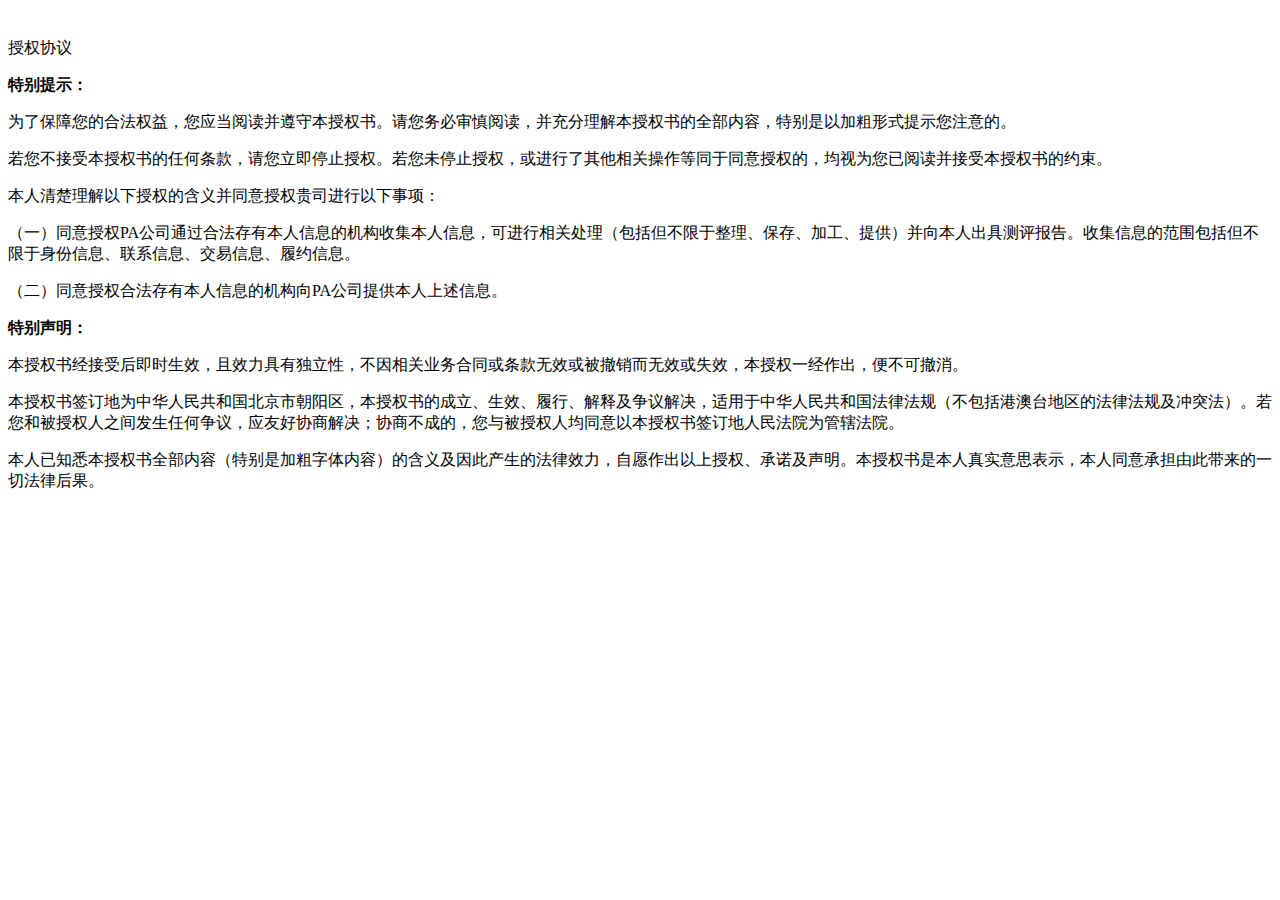
<file: src/main/resources/templates/agreement.html>
<!DOCTYPE html>
<html lang="en" xmlns:th="http://www.thymeleaf.org">
<div th:replace="module::head"></div>
<body ontouchstart class="page-bg">
    <div class="page-bd-15" style="padding-top: 30px;padding-bottom: 30px">
        <div class="page-hd-title c_center" >
            授权协议
        </div>
        <p class="page-hd-desc"><strong>特别提示：</strong></p>
        <p class="page-hd-desc">为了保障您的合法权益，您应当阅读并遵守本授权书。请您务必审慎阅读，并充分理解本授权书的全部内容，特别是以加粗形式提示您注意的。</p>
        <p class="page-hd-desc">若您不接受本授权书的任何条款，请您立即停止授权。若您未停止授权，或进行了其他相关操作等同于同意授权的，均视为您已阅读并接受本授权书的约束。</p>
        <p class="page-hd-desc">本人清楚理解以下授权的含义并同意授权贵司进行以下事项：</p>
        <p class="page-hd-desc">（一）同意授权PA公司通过合法存有本人信息的机构收集本人信息，可进行相关处理（包括但不限于整理、保存、加工、提供）并向本人出具测评报告。收集信息的范围包括但不限于身份信息、联系信息、交易信息、履约信息。</p>
        <p class="page-hd-desc">（二）同意授权合法存有本人信息的机构向PA公司提供本人上述信息。</p>

        <p class="page-hd-desc"><strong>特别声明：</strong></p>
        <p class="page-hd-desc">本授权书经接受后即时生效，且效力具有独立性，不因相关业务合同或条款无效或被撤销而无效或失效，本授权一经作出，便不可撤消。</p>
        <p class="page-hd-desc">本授权书签订地为中华人民共和国北京市朝阳区，本授权书的成立、生效、履行、解释及争议解决，适用于中华人民共和国法律法规（不包括港澳台地区的法律法规及冲突法）。若您和被授权人之间发生任何争议，应友好协商解决；协商不成的，您与被授权人均同意以本授权书签订地人民法院为管辖法院。</p>
        <p class="page-hd-desc">本人已知悉本授权书全部内容（特别是加粗字体内容）的含义及因此产生的法律效力，自愿作出以上授权、承诺及声明。本授权书是本人真实意思表示，本人同意承担由此带来的一切法律后果。</p>
    </div>
</body>
</html>
</file>
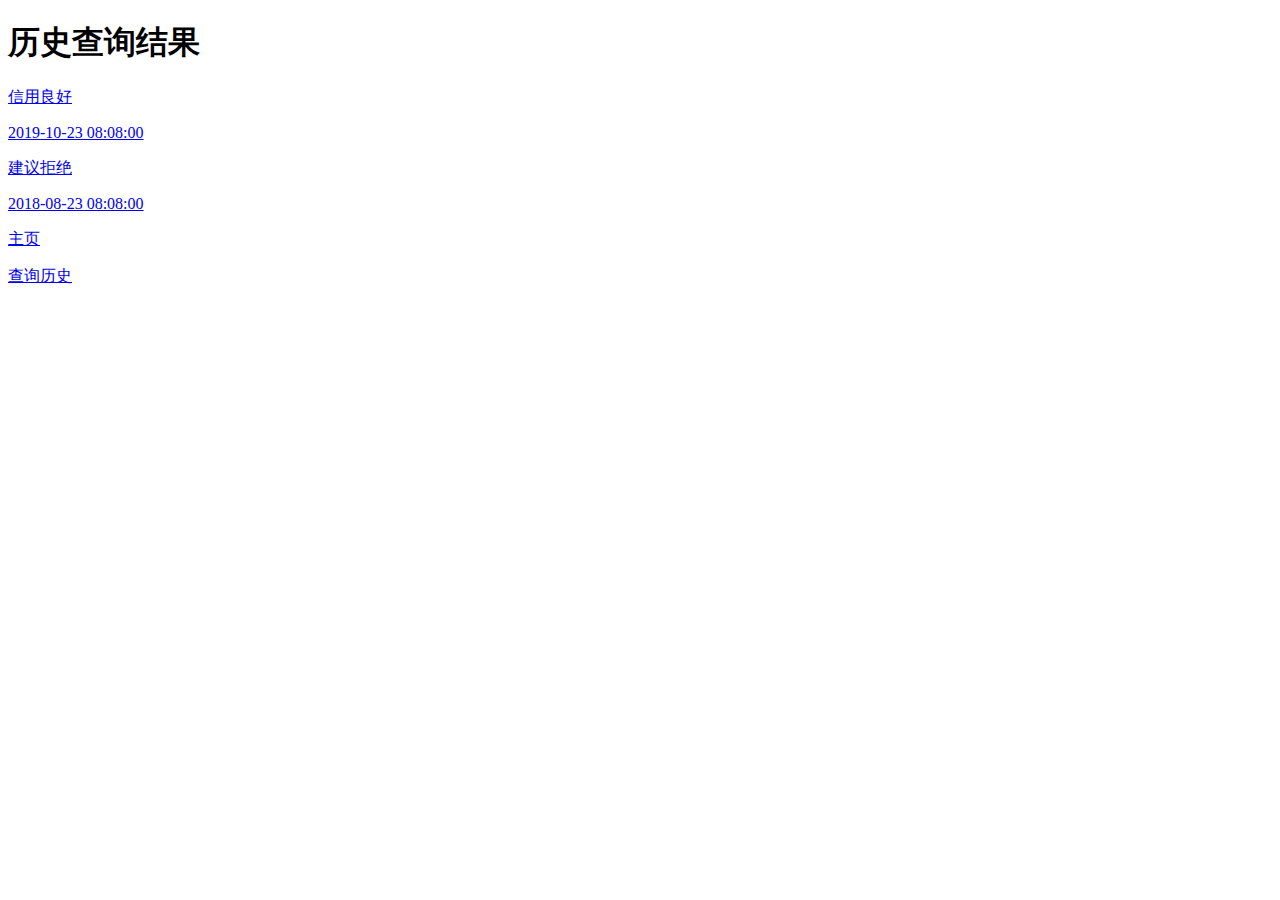
<file: src/main/resources/templates/history.html>
<!DOCTYPE html>
<html lang="en" xmlns:th="http://www.thymeleaf.org">
<div th:replace="module::head"></div>
<body ontouchstart>
<div class="page-hd">
    <h1 class="page-hd-title">
        历史查询结果
    </h1>
    <p class="page-hd-desc" th:text="'客户ID:'+${fansId}"></p>
</div>
<div class="weui-cells">
    <a class="weui-cell weui-cell_access" href="https://www.baidu.com">
        <div class="weui-cell__bd">
            <p>信用良好</p>
        </div>
        <div class="weui-cell__ft">2019-10-23 08:08:00</div>
    </a>
    <a class="weui-cell weui-cell_access" href="https://open.10jqka.com.cn/clouds/30dbaf013b3cd32c64c19e4b6af794d7/longhubangSXS/rewrite/index/lhb">
        <div class="weui-cell__bd">
            <p>建议拒绝</p>
        </div>
        <div class="weui-cell__ft">2018-08-23 08:08:00</div>
    </a>
</div>
<div id="bottom-tab" class="weui-tab" style="height:auto;">
    <div class="weui-tabbar tab-bottom">
        <a href="/view/index" class="weui-tabbar__item">
            <i class="icon icon-27 f27 weui-tabbar__icon"></i>
            <p class="weui-tabbar__label">主页</p>
        </a>

        <a href="javascript:;" class="weui-tabbar__item">
            <i class="icon icon-67 f27 weui-tabbar__icon f-green" ></i>
            <p class="weui-tabbar__label f-green">查询历史</p>
        </a>
    </div>
</div>
</body>
</html>
</file>
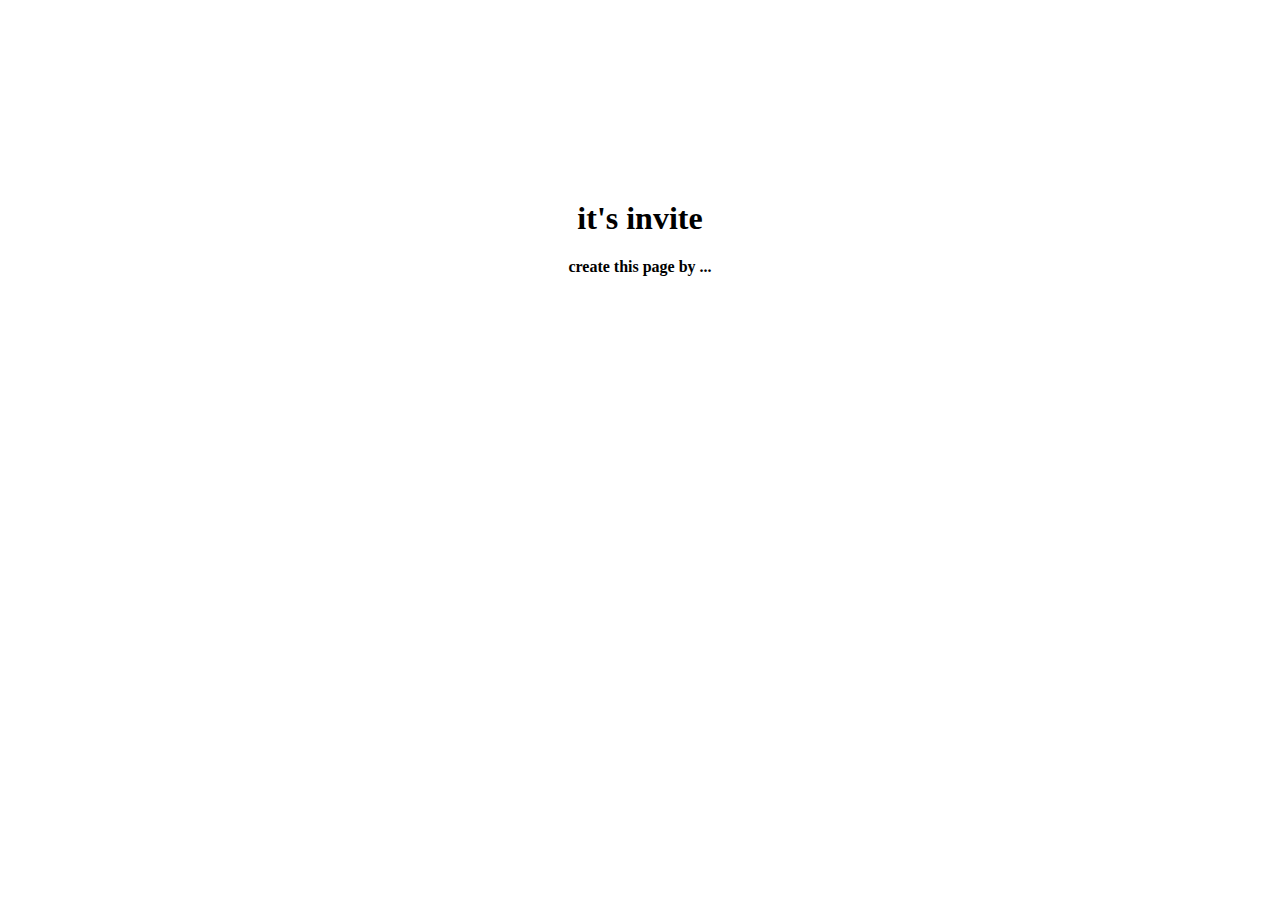
<file: src/main/resources/templates/invite.html>
<!DOCTYPE html>
<html lang="en" xmlns:th="http://www.thymeleaf.org">
<div th:replace="module::head"></div>
<body>
<h1 style="text-align: center;margin-top: 200px">it's invite</h1>
<h4 style="text-align: center">create this page by ...</h4>
</body>
</html>
</file>
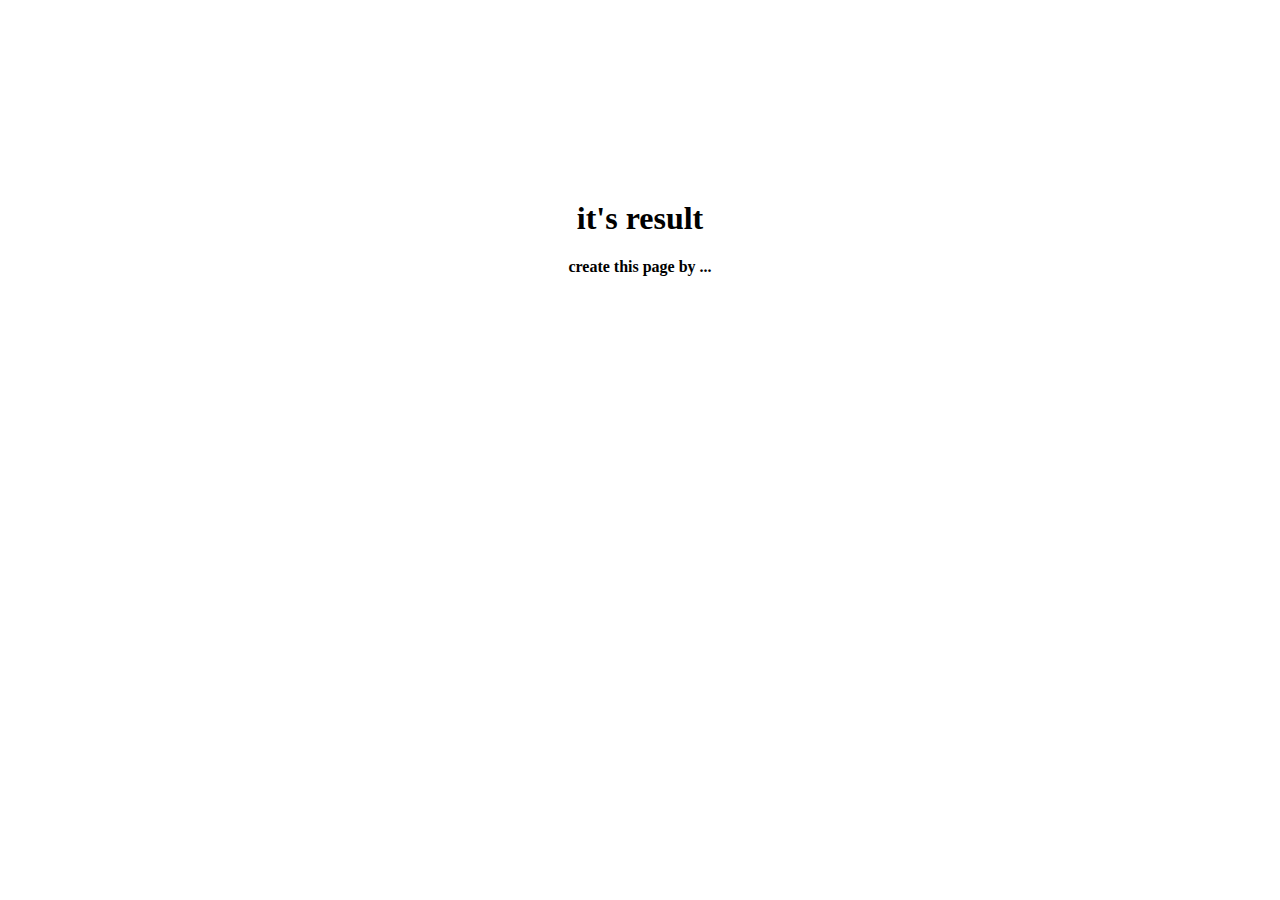
<file: src/main/resources/templates/result.html>
<!DOCTYPE html>
<html lang="en" xmlns:th="http://www.thymeleaf.org">
<div th:replace="module::head"></div>
<body>
<h1 style="text-align: center;margin-top: 200px">it's result</h1>
<h4 style="text-align: center">create this page by ...</h4>
</body>
</html>
</file>
